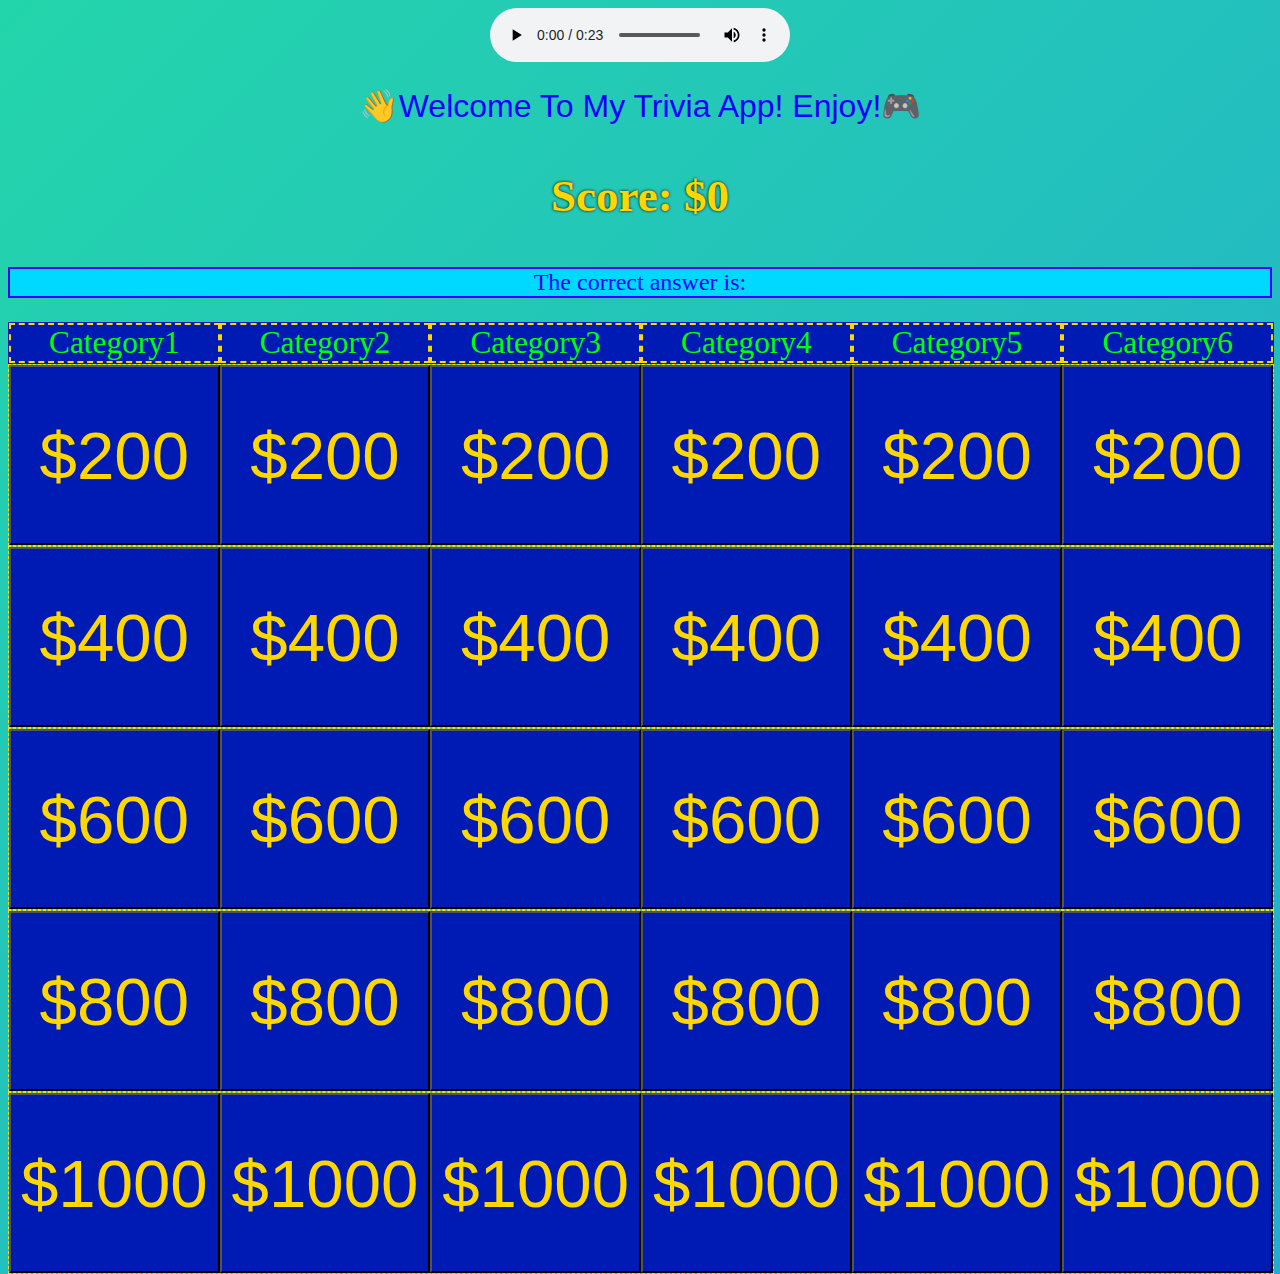
<file: index.html>
<!DOCTYPE html>
<html lang="en">
  <head>
    <!-- Required meta tags-->
    <meta charset="UTF-8" />
    <meta
      name="viewport"
      content="width=device-width, initial-scale=1, shrink-to-fit=no"
    />

    <meta name="description" content="Kenzie" />
    <meta name="author" content="Kenzie" />
    <meta name="keywords" content="Kenzie" />

    <!-- Title Page-->
    <title>Jeopardy Trivia Quiz Project</title>
    
    <!-- CSS-->
    <link href="style.css" rel="stylesheet" media="all" />
  </head>
  
  <body>
    <!-- https://www.myinstants.com/search/?name=jeopardy -->
    <audio src="./music/jeopardy-intro.mp3" controls>
      <p>Opening Jeopardy Theme</p>
    </audio>
    <h1>👋Welcome To My Trivia App! Enjoy!🎮</h1> 
    <p class="score">Score: $<span class="score-count"></span></p>
    
    <div id="message" style="color:gold"></div>
    

      <div class="result">
        <p class="result_correct-answer">
        The correct answer is: <span class="correct-answer"></span>
      </p>
      </div>

    <div id="categories">
      <div id="category1" class="category">Category1</div>
      <div id="category2" class="category">Category2</div> 
      <div id="category3" class="category">Category3</div> 
      <div id="category4" class="category">Category4</div> 
      <div id="category5" class="category">Category5</div> 
      <div id="category6" class="category">Category6</div>
    </div>
    
    <div id="buttons1"> 
      <button id = "value0" class="value">$200</button> 
      <button id = "value1" class="value">$200</button> 
      <button id = "value2" class="value">$200</button> 
      <button id = "value3" class="value">$200</button> 
      <button id = "value4" class="value">$200</button>
      <button id = "value5" class="value">$200</button>
    </div>
      
    <div id="buttons2"> 
    <button id = "value6" class="value">$400</button> 
    <button id = "value7" class="value">$400</button> 
    <button id = "value8" class="value">$400</button> 
    <button id = "value9" class="value">$400</button> 
    <button id = "value10" class="value">$400</button>
    <button id = "value11" class="value">$400</button>
    </div>

    <div id="buttons3"> 
    <button id = "value12" class="value">$600</button> 
    <button id = "value13" class="value">$600</button> 
    <button id = "value14" class="value">$600</button> 
    <button id = "value15" class="value">$600</button> 
    <button id = "value16" class="value">$600</button>
    <button id = "value17" class="value">$600</button>
    </div>

    <div id="buttons4"> 
    <button id = "value18" class="value">$800</button> 
    <button id = "value19" class="value">$800</button> 
    <button id = "value20" class="value">$800</button> 
    <button id = "value21" class="value">$800</button> 
    <button id = "value22" class="value">$800</button>
    <button id = "value23" class="value">$800</button>
    </div>

    <div id="buttons5">
    <button id = "value24" class="value">$1000</button> 
    <button id = "value25" class="value">$1000</button> 
    <button id = "value26" class="value">$1000</button> 
    <button id = "value27" class="value">$1000</button> 
    <button id = "value28" class="value">$1000</button>
    <button id = "value29" class="value">$1000</button>
    </div>
    <h3>
      
    </h3>
    <script defer src="code.js"></script>
    </div>
  </body>
  </html>
</file>
<file: style.css>
.score {
    font-size: 5vh;
    font-weight: bold;
    color: gold;
    text-shadow: 0px 0px 3px #000;
}

#categories {
    width: 100%;
    display: flex;
    flex-direction: row;
    justify-content: center;
    border: 1px solid #001bb3;
    font-size: 1.4em;
}

.category { 
    width:100%;
    display: block;
    flex-direction: column;
    justify-content: center;
    background-color: #001bb3;
    color: lime;
    align-content: center;
    align-items: center;
    text-align: center;
    font-size: 1.4em;
    border: 2px dashed gold;
}

.value {
    width:100%;
    height: 20vh;
    display: block;
    flex-direction: row;
    justify-content: center;
    background-color: #001bb3;
    color: gold;
    align-content: center;
    align-items: center;
    text-align: center;
    font-size: 2.8em;
}
#buttons1, #buttons2, #buttons3, #buttons4, #buttons5 {
    display: flex;
    width: 100%;
    justify-content: left;
    border: 1px dashed gold;
    font-size: 1.5em;
}

h1 {
    font-family: 'fantasy', Charcoal, sans-serif;
    font-weight: 100;
    font-size: 2em;
    color: rgb(17, 0, 255);
}

body {
	background: linear-gradient(-45deg, #ee7752, #e73c7e, #23a6d5, #23d5ab);
	background-size: 400% 400%;
	animation: gradient 15s ease infinite;
	height: 100vh;
    text-align: center;
}

@keyframes gradient {
	0% {
		background-position: 0% 50%;
	}
	50% {
		background-position: 100% 50%;
	}
	100% {
		background-position: 0% 50%;
	}
}
.result_correct-answer {
    background-color: rgb(0, 217, 255);
    color: rgb(17, 0, 255);
    border: 2px solid rgb(68, 0, 255);
    font-size: 1.5em;
}
</file>
